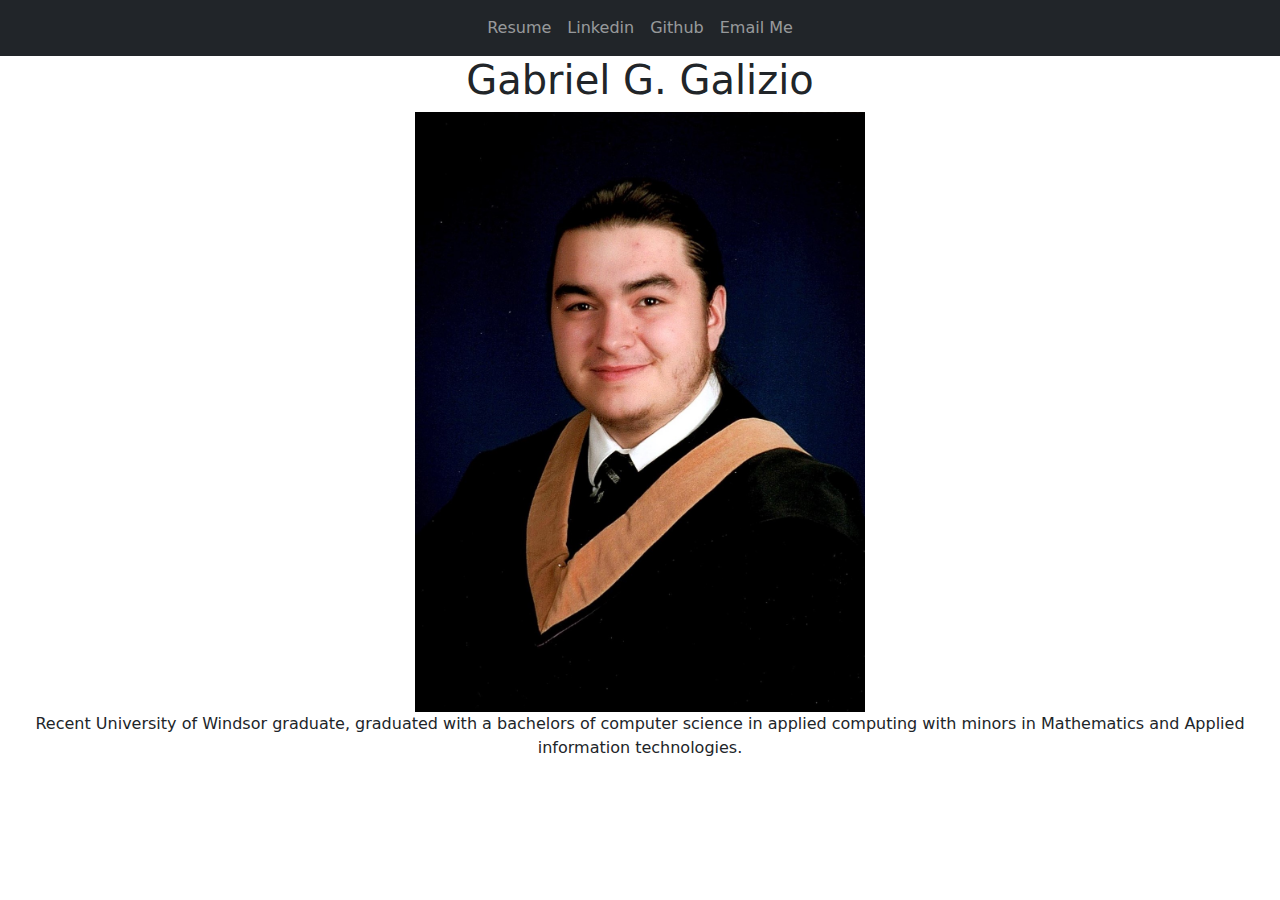
<file: index.html>
<!DOCTYPE html>
<html lang="en">
<head>
    <meta charset="UTF-8">
    <title>Gabe Galizio Porfolio</title>

    <meta name="viewport" content="width=device-width, initial-scale=1">
    <link href="https://cdn.jsdelivr.net/npm/bootstrap@5.2.3/dist/css/bootstrap.min.css" rel="stylesheet">


</head>
<body>
<!-- Add in Nav Bar -->

<nav class="navbar navbar-dark navbar-expand-sm bg-dark justify-content-center">
    <ul class="navbar-nav">
        <li class="nav-item">
            <a class="nav-link" href="gabrielgalizio_resume.pdf">Resume</a>
        </li>
        <li class="nav-item">
            <a class="nav-link" href="https://www.linkedin.com/in/gabriel-galizio-645621230/">Linkedin </a>
        </li>
        <li class="nav-item">
            <a class="nav-link" href="https://github.com/GabeGalizio">Github</a>
        </li>
        <li class="nav-item">
            <a class="nav-link" href="mailto:galizio712@gmail.com">Email Me</a>
        </li>
    </ul>
</nav>
<div class="container-fluid text-center">
    <h1>Gabriel G. Galizio</h1>


    <!-- Picture of yours truly -->
    <img src="darkback.jpg" alt="graduation day outside" width="450" height="600" class="mx-auto d-block">
    <p>Recent University of Windsor graduate, graduated with a bachelors of computer science in applied computing
        with minors in Mathematics and Applied information technologies.</p>
</div>
</body>
</html>
</file>
